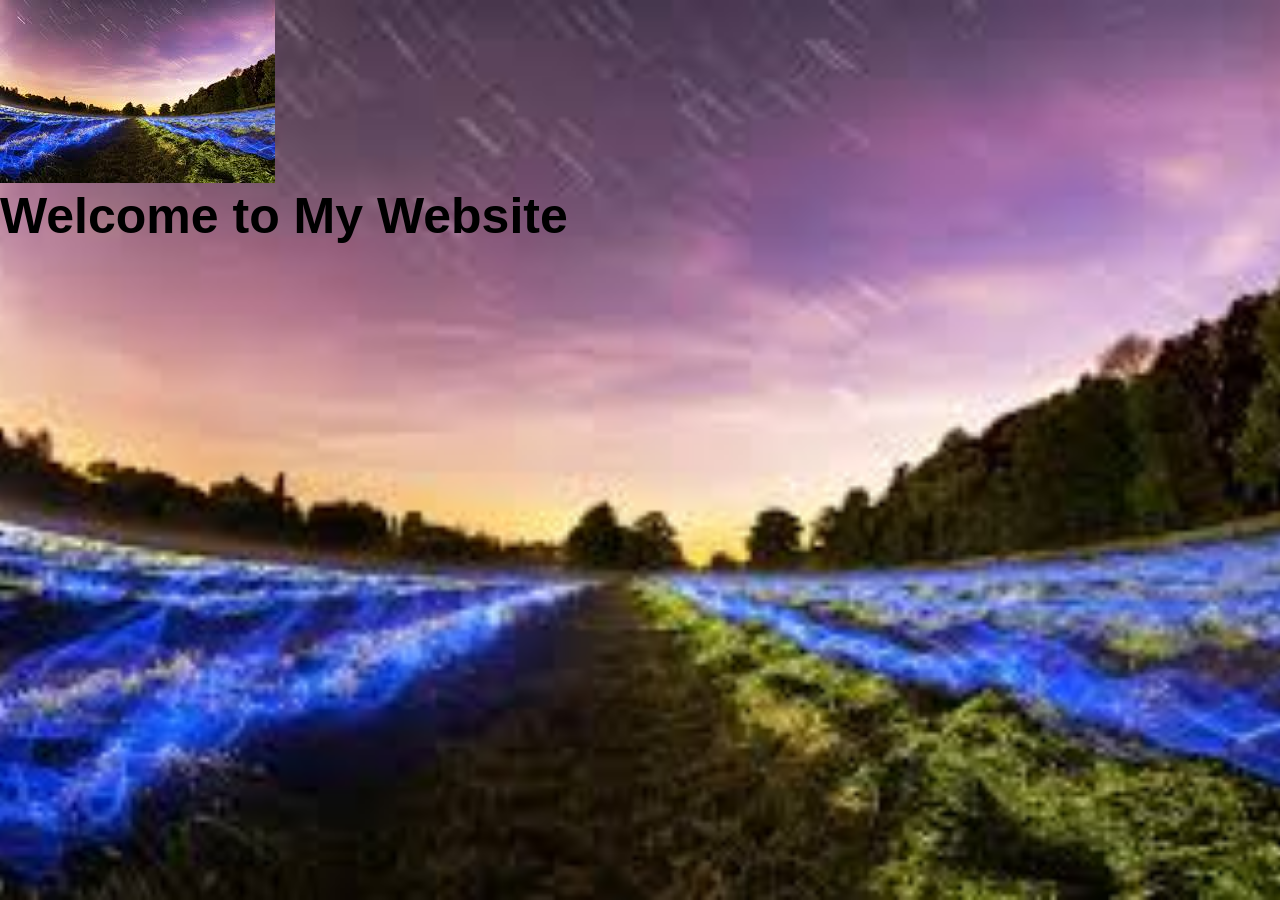
<file: docs/index.html>
<!DOCTYPE html>
<html lang="en">
<head>
    <meta charset="UTF-8">
    <meta name="viewport" content="width=device-width, initial-scale=1.0">
    <title>My  Simple Webpage</title>
    <link rel="stylesheet" href="style.css">
</head>
<body>
<header>
    <img src="logo1.png" alt="Logo">
</header>
<h1>Welcome to My Website</h1>
</body>
</html>
</file>
<file: docs/style.css>
*{
     margin: 0;
     padding: 0;
     box-sizing: border-box;
 }

 body{
     height: 100vh;
     background-image: url('logo1.png');
     background-size: cover;
     background-position: center;
     background-repeat: no-repeat;
     font-family: Arial, sans-serif;
 }
 .content{
     color: white;
     text-align: center;
     padding-top: 200px;
 }

 h1{
     font-size: 50px;
 }

 p{
     font-size: 20px;
 }
</file>
